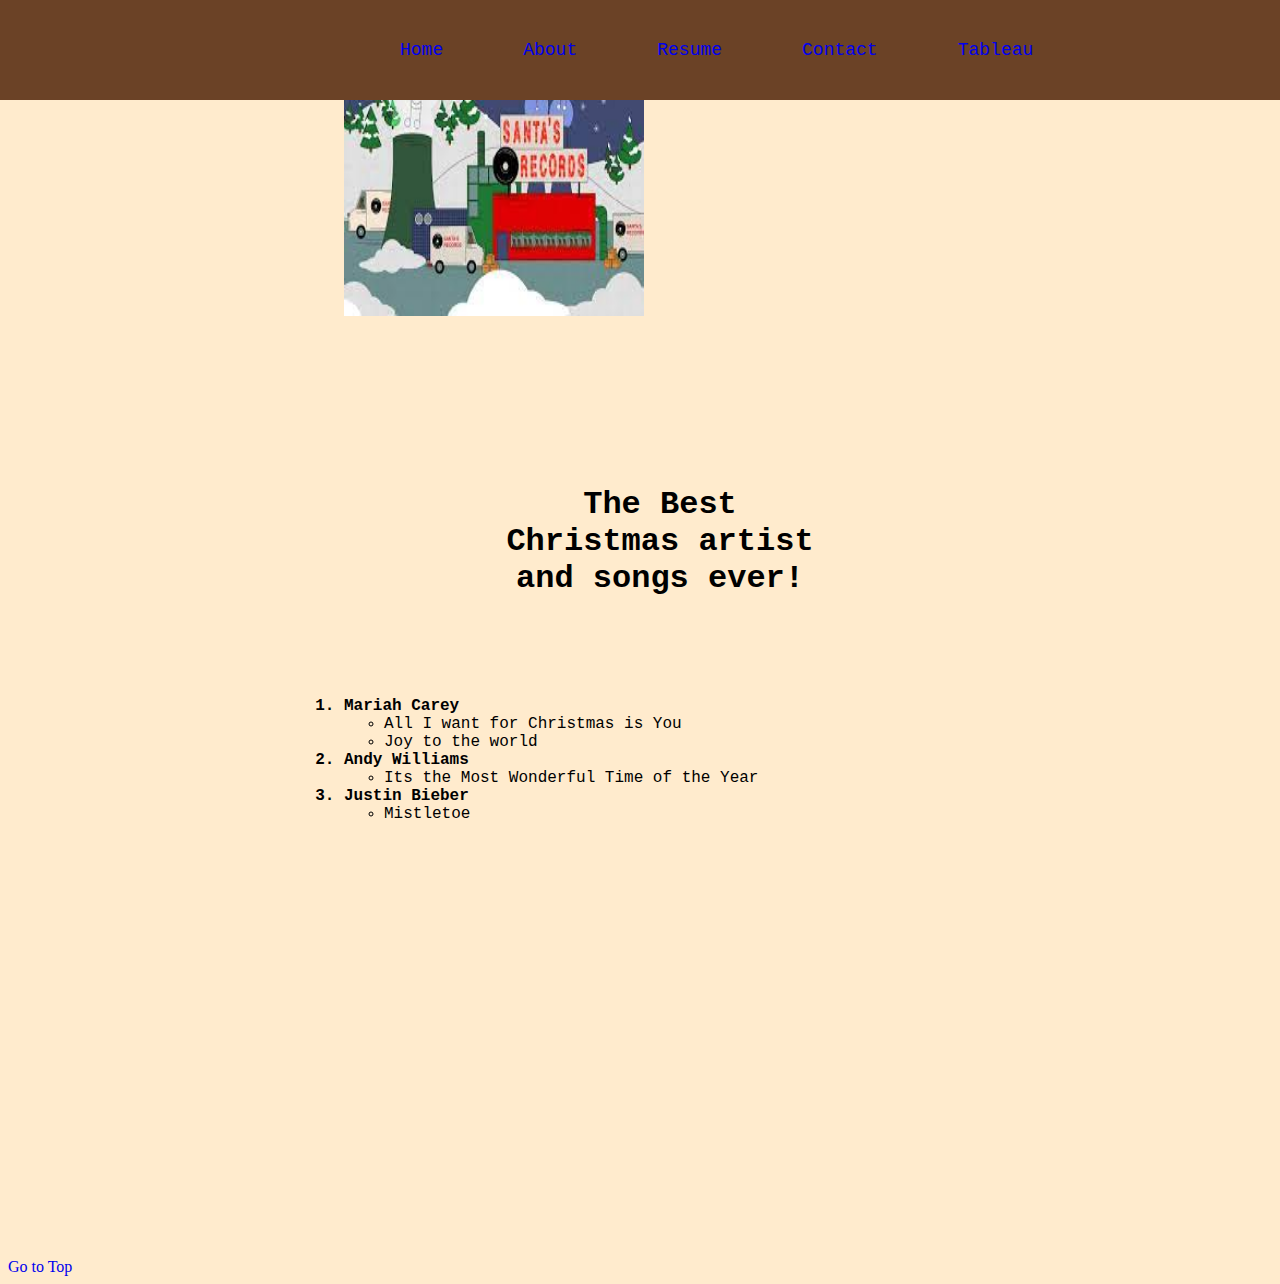
<file: html/tableau.html>
<!DOCTYPE html>
<html lang="en">
<head>
    <meta charset="UTF-8">
    <meta http-equiv="X-UA-Compatible" content="IE=edge">
    <meta name="viewport" content="width=device-width, initial-scale=1.0">
    <title>Tableau</title>
    <link rel="icon" type="image/x-icon" href="../assets/img/basketball.png" />
    <link href="../css/mystyles.css" rel="stylesheet"/>
</head>
<body>
  
 <!-- Navigation-->
<nav class="fixed-nav-bar" id="mainNav">
    <div class="container px-4 px-lg-5">
        <div class="nav">
            <div class="center">
            <ul class="navbar-nav ms-auto py-4 py-lg-0">
                <li class="nav-item"><a class="nav-link px-lg-3 py-3 py-lg-4" href="../index.html">Home</a></li>
                <li class="nav-item"><a class="nav-link px-lg-3 py-3 py-lg-4" href="about.html">About</a></li>
                <li class="nav-item"><a class="nav-link px-lg-3 py-3 py-lg-4" href="post.html">Resume</a></li>
                <li class="nav-item"><a class="nav-link px-lg-3 py-3 py-lg-4" href="contact.html">Contact</a></li>
                <li class="nav-item"><a class="nav-link px-lg-3 py-3 py-lg-4" href="tableau.html">Tableau</a></li>
            </ul>
        </div>
    </div>
</nav>
<div class='center' id='viz1669768707218' style='position: relative'><noscript><a href='https:&#47;&#47;insights.spotify.com&#47;us&#47;2017&#47;12&#47;18&#47;christmas-listening-data&#47;'><img alt='Christmas Streaming ' src='https:&#47;&#47;public.tableau.com&#47;static&#47;images&#47;20&#47;2017ChristmasStreamingTrends&#47;ChristmasStreaming&#47;1_rss.png' style='border: none' /></a></noscript><object class='tableauViz'  style='display:none;'><param name='host_url' value='https%3A%2F%2Fpublic.tableau.com%2F' /> <param name='embed_code_version' value='3' /> <param name='site_root' value='' /><param name='name' value='2017ChristmasStreamingTrends&#47;ChristmasStreaming' /><param name='tabs' value='no' /><param name='toolbar' value='yes' /><param name='static_image' value='https:&#47;&#47;public.tableau.com&#47;static&#47;images&#47;20&#47;2017ChristmasStreamingTrends&#47;ChristmasStreaming&#47;1.png' /> <param name='animate_transition' value='yes' /><param name='display_static_image' value='yes' /><param name='display_spinner' value='yes' /><param name='display_overlay' value='yes' /><param name='display_count' value='yes' /><param name='language' value='en-US' /></object></div>                <script type='text/javascript'>                    var divElement = document.getElementById('viz1669768707218');                    var vizElement = divElement.getElementsByTagName('object')[0];                    vizElement.style.width='700px';vizElement.style.height='827px';                    var scriptElement = document.createElement('script');                    scriptElement.src = 'https://public.tableau.com/javascripts/api/viz_v1.js';                    vizElement.parentNode.insertBefore(scriptElement, vizElement);                </script>
</body>




<ol class="center">
    <a href="#!"><img class="img-fluid" src="../assets/img/music.jpg" alt="..." width="300" height="300"/></a>
    <h1 class="center">The Best Christmas artist and songs ever!</h1>
    <li>Mariah Carey</li>
    <ul>
        <li>All I want for Christmas is You</li>
        <li>Joy to the world</li>
        </ul>
    <li>Andy Williams</li>
    <ul>
        <li>Its the Most Wonderful Time of the Year</li>
        </ul>
    <li>Justin Bieber</li>
    <ul>
        <li>Mistletoe</li>
        </ul>
    <ul>
    
</ol>
<iframe class="center" width="560" height="315" src="https://www.youtube.com/embed/S6rZtIipew8" title="YouTube video player" frameborder="0" allow="accelerometer; autoplay; clipboard-write; encrypted-media; gyroscope; picture-in-picture" allowfullscreen></iframe>
<div></div>
<a href="#top" id=bottompage >Go to Top </a>
</body>
</html>
</file>
<file: css/mystyles.css>
Nav {
    text-align: center;
    overflow: hidden;
    width: 100%;
    position: sticky;
    float: inline-start;
    top: 0px;
    direction: column;
    justify-content: space-between;
    flex-direction: row;
    font-family: 'Courier New', Courier, monospace;
    font-size: large;
    font-display: normal;
    scroll-behavior: auto;
}
    
a:visited {
    color: black;
    text-decoration: none;
}

a:link {
    text-decoration: none;
}

a:hover {
    text-decoration: none;
    color: rgb(255, 255, 255);
}

a:active {
    text-decoration: none;
}

.nav {
    flex-direction: row;
    margin-bottom: 10px;
    height: 30px;
}

footer {
    text-align: center;
    background-color: rgb(230, 100, 100);
    overflow: auto;
    width: 100%;
    position: fixed;
    bottom: 0px;
    direction: Column;
    margin-bottom: 0px;
    padding-bottom: 0px;
    font-family: 'Courier New', Courier, monospace;
}

.center {
    display: block;
    margin-left: auto;
    margin-right: auto;
    width: 50%;
}

.fixed-nav-bar {
    position: fixed;
    top: 0;
    left: 0;
    z-index: 9999;
    width: 100%;
    height: 100px;
    background-color: rgb(107, 66, 38);
    justify-content: space-between;
    float: inline-start;
    overflow: hidden;
    text-align: center;

}

h1 {
    text-align: center;
    margin-block: 100px;
    margin-block-start: 165px;
    font-family: 'Courier New', Courier, monospace;
}

h3 {
    margin-block-start: 90px;
    font-size: x-large;
    font-family: 'Courier New', Courier, monospace;
}

ol {
    font-weight: bold;
    font-family: 'Courier New', Courier, monospace;
}

ul {
    font-weight: lighter;
    font-family: 'Courier New', Courier, monospace;

}

.nav ul {
    display: flex;
    flex-direction: row;
    list-style-type: none;
    text-align: center;
    margin-bottom: 10px;
    height: 30px;
}

.nav li {
    padding: 40px;
    margin-bottom: 10px;
    height: 30px;
    margin-block-end: auto;
    padding-top: 22px;
}

iframe {
    margin-block: 60px;
}

body {
    background-color: blanchedalmond;
}
</file>
